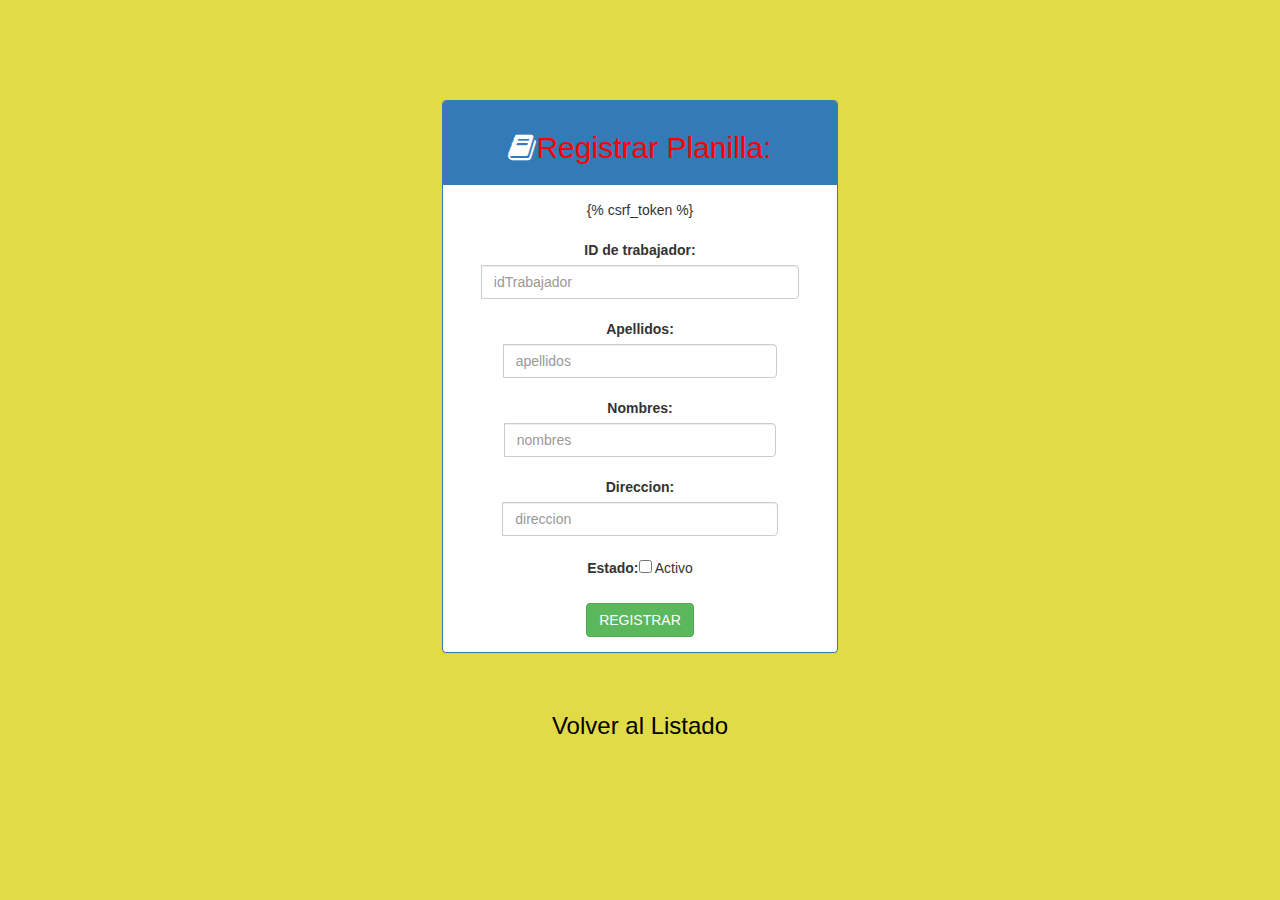
<file: templates/registrar.html>
<!DOCTYPE html>
<html lang="es">
<head>
	<meta http-equiv="Content-Type" content="text/html; charset=utf-8" />
	<link rel="shortcut icon" href="recursos/imagenes/logo_industrial.png" type="image/x-icon" >
	<title>PLANILLA</title>
	<script src="recursos/js/jquery.js" type="text/javascript"></script>
	<script src="recursos/js/bootstrap.min.js" type="text/javascript"></script>
	<link href="recursos/css/bootstrap.min.css" rel="stylesheet" type="text/css">
	<link href="recursos/css/bootstrap.css" rel="stylesheet" type="text/css">
	<link href="recursos/font-awesome/css/font-awesome.min.css" rel="stylesheet">
</head>
<body style="background-color:#e1db47;">
	<div class="container-fluid">
    	<div class="row" style="margin-top:100px;">
        	<div class="col-md-4"></div>
            	<div class="col-md-4">

	<div class="panel panel-primary" align="center">
		<div class="panel-heading text-center">
	    	<h2><i class="fa fa-book"></i><font color="red">Registrar Planilla: </font></h2>
	    </div>
		
		<div class="panel-body">
			<form id="form1" role="form" action="" method="POST">
			{% csrf_token %}
			<div style="margin-top:20px;" class="input-group">
				<label for="idTrabajador">ID de trabajador:</label>
				<input type="text" name="idTrabajador" placeholder="idTrabajador" class="form-control">
			</div>
			<div style="margin-top:20px;" class="input-group">
				<label for="apellidos">Apellidos:</label>
				<input type="text" name="apellidos" placeholder="apellidos" class="form-control">
			</div >
			<div style="margin-top:20px;" class="input-group">
				<label for="nombres">Nombres:</label>
				<input type="text" name="nombres" placeholder="nombres" class="form-control">
			</div>
			<div style="margin-top:20px;" class="input-group">
				<label for="direccion">Direccion:</label>
				<input type="text" name="direccion" placeholder="direccion" class="form-control">
			</div> 
			<div style="margin-top:20px;" class="input-group">
				<label for="estado">Estado:</label>
				<input type="checkbox" name="estado"> Activo
			</div>
			
			<div style="margin-top:20px;" class="form-group" align="center">
				<div class="col-md-12">
					<button class="btn btn-success" type="submit">REGISTRAR</button>
				</div>
			</div>
		</form>
		</div>
	</div>

	            </div>
            <div class="col-md-4"></div>
        </div>
    </div>

	<br>
	
	<div align="center">
		<a href="/"><font color="black"><h3>Volver al Listado</h3></font></a>
	</div>

<script>
	
</script>

</body>
</html>
</file>
